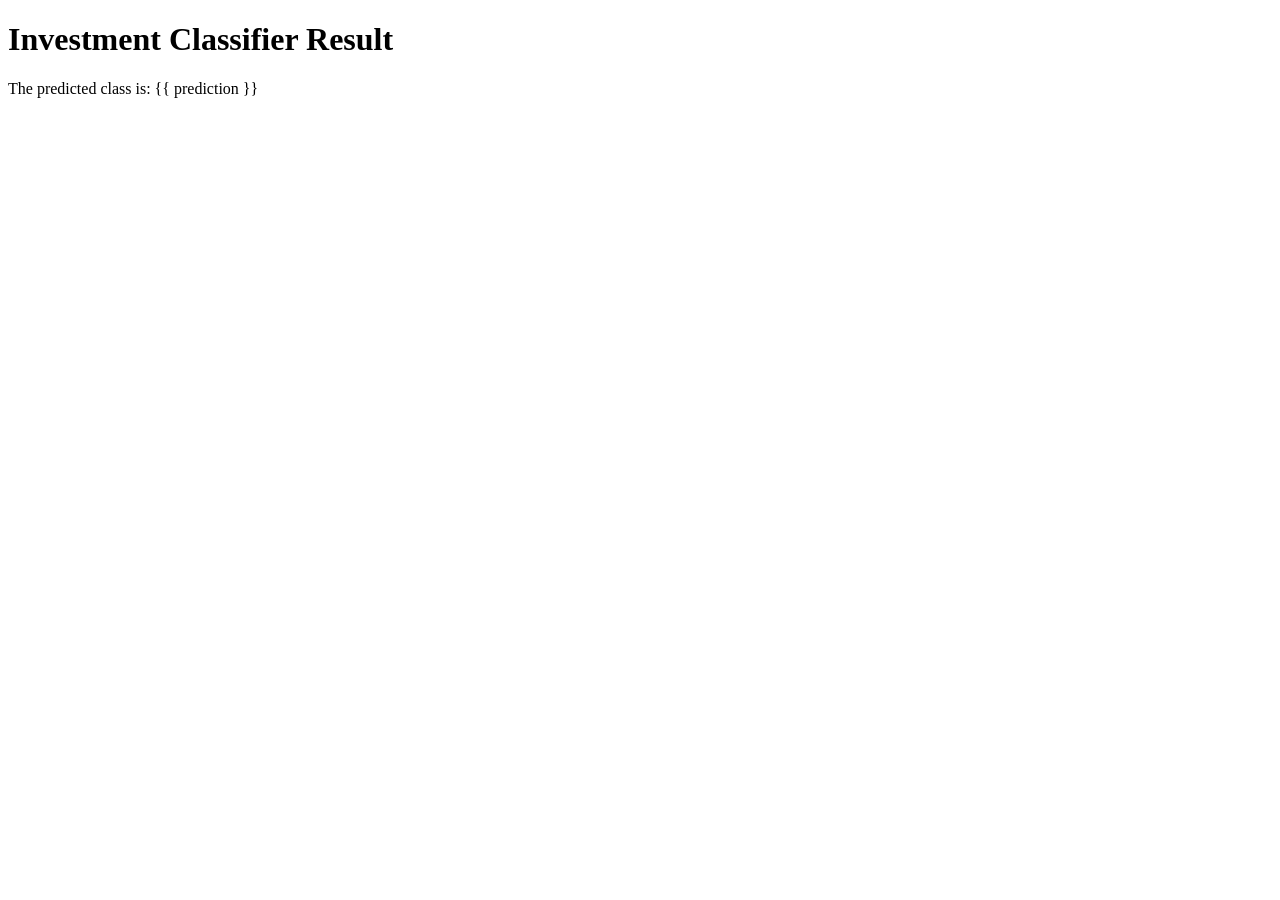
<file: Mutual/templates/results.html>
<!DOCTYPE html>
<html lang="en">
<head>
    <meta charset="UTF-8">
    <meta name="viewport" content="width=device-width, initial-scale=1.0">
    <title>Investment Classifier - Result</title>
</head>
<body>
    <h1>Investment Classifier Result</h1>
    <p>The predicted class is: {{ prediction }}</p>
</body>
</html>
</file>
